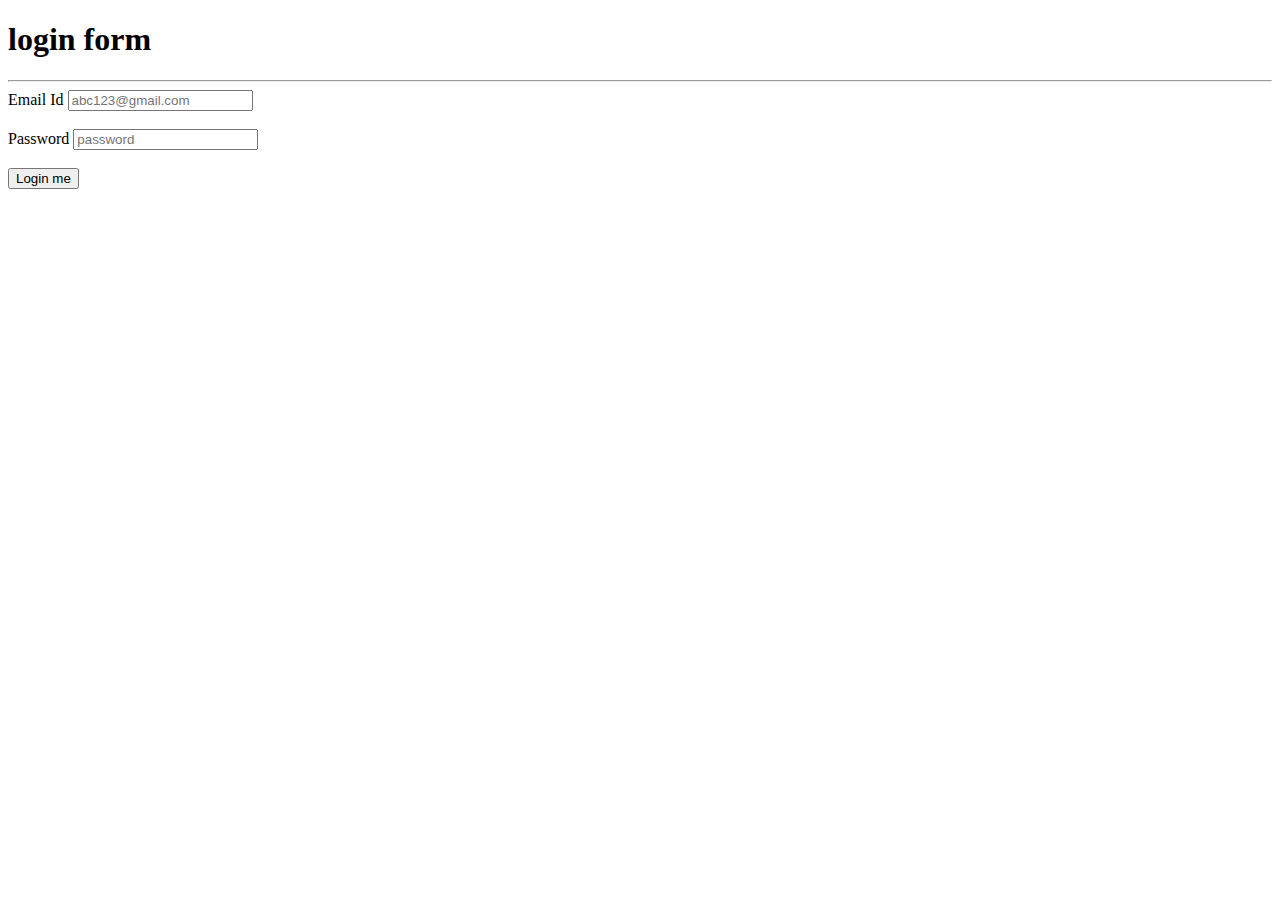
<file: index2.html>
<!DOCTYPE html>
<html lang="en">
<head>
    <meta charset="UTF-8">
    <meta name="viewport" content="width=device-width, initial-scale=1.0">
    <title>Sandip Kumar Pf</title>
</head>
<body>
   <h1>login form</h1>
   <hr>
   <form action="server.js">
        <div>
            <label for="email">Email Id</label>
            <input type="email" placeholder="abc123@gmail.com" id="email" required>
        </div>
        <br>
        <div>
            <label for="password">Password</label>
            <input type="password" placeholder="password">
        </div>
        <br>
           <button type="submit">Login me</button>
        
   </form>
</body>
</html>
</file>
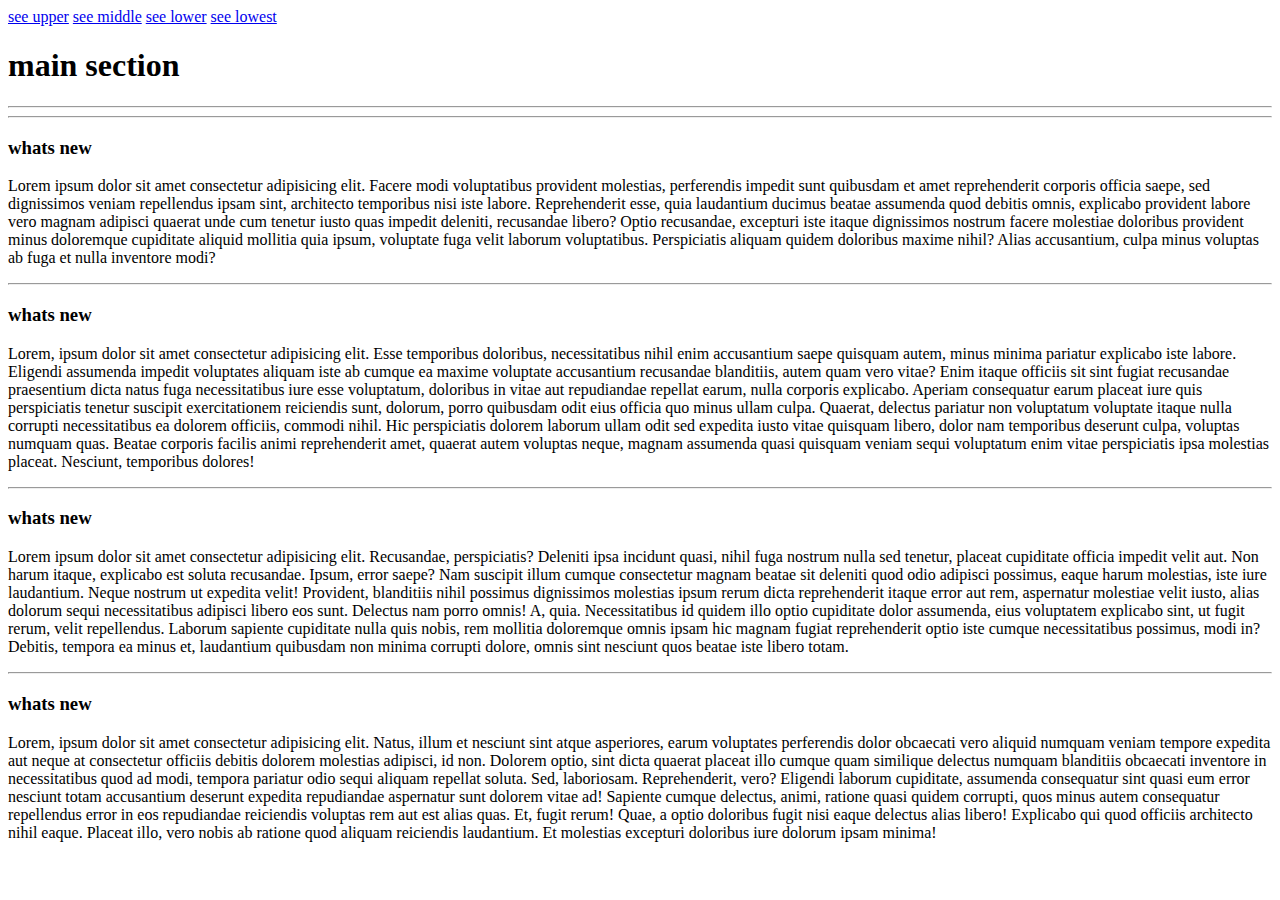
<file: index3.html>
<!DOCTYPE html>
<html lang="en">
<head>
    <meta charset="UTF-8">
    <meta name="viewport" content="width=device-width, initial-scale=1.0">
    <title>Document</title>
</head>
<body>
    <nav>
        <a href="upper">see upper</a>
        <a href="middle">see middle</a>
        <a href="lower">see lower</a>
        <a href="lowest">see lowest</a>
    </nav>
    <div>
        <h1>main section</h1>
        <hr>
        <hr>
        <section id="upper">
            <h3>whats new</h3>
            <p>Lorem ipsum dolor sit amet consectetur adipisicing elit. Facere modi voluptatibus provident molestias, perferendis impedit sunt quibusdam et amet reprehenderit corporis officia saepe, sed dignissimos veniam repellendus ipsam sint, architecto temporibus nisi iste labore. Reprehenderit esse, quia laudantium ducimus beatae assumenda quod debitis omnis, explicabo provident labore vero magnam adipisci quaerat unde cum tenetur iusto quas impedit deleniti, recusandae libero? Optio recusandae, excepturi iste itaque dignissimos nostrum facere molestiae doloribus provident minus doloremque cupiditate aliquid mollitia quia ipsum, voluptate fuga velit laborum voluptatibus. Perspiciatis aliquam quidem doloribus maxime nihil? Alias accusantium, culpa minus voluptas ab fuga et nulla inventore modi?</p>
        </section>
        <hr>
        <section id="middle">
            <h3>whats new</h3>
            <p>Lorem, ipsum dolor sit amet consectetur adipisicing elit. Esse temporibus doloribus, necessitatibus nihil enim accusantium saepe quisquam autem, minus minima pariatur explicabo iste labore. Eligendi assumenda impedit voluptates aliquam iste ab cumque ea maxime voluptate accusantium recusandae blanditiis, autem quam vero vitae? Enim itaque officiis sit sint fugiat recusandae praesentium dicta natus fuga necessitatibus iure esse voluptatum, doloribus in vitae aut repudiandae repellat earum, nulla corporis explicabo. Aperiam consequatur earum placeat iure quis perspiciatis tenetur suscipit exercitationem reiciendis sunt, dolorum, porro quibusdam odit eius officia quo minus ullam culpa. Quaerat, delectus pariatur non voluptatum voluptate itaque nulla corrupti necessitatibus ea dolorem officiis, commodi nihil. Hic perspiciatis dolorem laborum ullam odit sed expedita iusto vitae quisquam libero, dolor nam temporibus deserunt culpa, voluptas numquam quas. Beatae corporis facilis animi reprehenderit amet, quaerat autem voluptas neque, magnam assumenda quasi quisquam veniam sequi voluptatum enim vitae perspiciatis ipsa molestias placeat. Nesciunt, temporibus dolores!</p>
        </section>
        <hr>
        <section id="lower">
            <h3>whats new</h3>
            <p>Lorem ipsum dolor sit amet consectetur adipisicing elit. Recusandae, perspiciatis? Deleniti ipsa incidunt quasi, nihil fuga nostrum nulla sed tenetur, placeat cupiditate officia impedit velit aut. Non harum itaque, explicabo est soluta recusandae. Ipsum, error saepe? Nam suscipit illum cumque consectetur magnam beatae sit deleniti quod odio adipisci possimus, eaque harum molestias, iste iure laudantium. Neque nostrum ut expedita velit! Provident, blanditiis nihil possimus dignissimos molestias ipsum rerum dicta reprehenderit itaque error aut rem, aspernatur molestiae velit iusto, alias dolorum sequi necessitatibus adipisci libero eos sunt. Delectus nam porro omnis! A, quia. Necessitatibus id quidem illo optio cupiditate dolor assumenda, eius voluptatem explicabo sint, ut fugit rerum, velit repellendus. Laborum sapiente cupiditate nulla quis nobis, rem mollitia doloremque omnis ipsam hic magnam fugiat reprehenderit optio iste cumque necessitatibus possimus, modi in? Debitis, tempora ea minus et, laudantium quibusdam non minima corrupti dolore, omnis sint nesciunt quos beatae iste libero totam.</p>
        </section>
        <hr>
        <section id="lowest">
            <h3>whats new</h3>
            <p>Lorem, ipsum dolor sit amet consectetur adipisicing elit. Natus, illum et nesciunt sint atque asperiores, earum voluptates perferendis dolor obcaecati vero aliquid numquam veniam tempore expedita aut neque at consectetur officiis debitis dolorem molestias adipisci, id non. Dolorem optio, sint dicta quaerat placeat illo cumque quam similique delectus numquam blanditiis obcaecati inventore in necessitatibus quod ad modi, tempora pariatur odio sequi aliquam repellat soluta. Sed, laboriosam. Reprehenderit, vero? Eligendi laborum cupiditate, assumenda consequatur sint quasi eum error nesciunt totam accusantium deserunt expedita repudiandae aspernatur sunt dolorem vitae ad! Sapiente cumque delectus, animi, ratione quasi quidem corrupti, quos minus autem consequatur repellendus error in eos repudiandae reiciendis voluptas rem aut est alias quas. Et, fugit rerum! Quae, a optio doloribus fugit nisi eaque delectus alias libero! Explicabo qui quod officiis architecto nihil eaque. Placeat illo, vero nobis ab ratione quod aliquam reiciendis laudantium. Et molestias excepturi doloribus iure dolorum ipsam minima!
            </p>
        </section>
    </div>
</body>
</html>
</file>
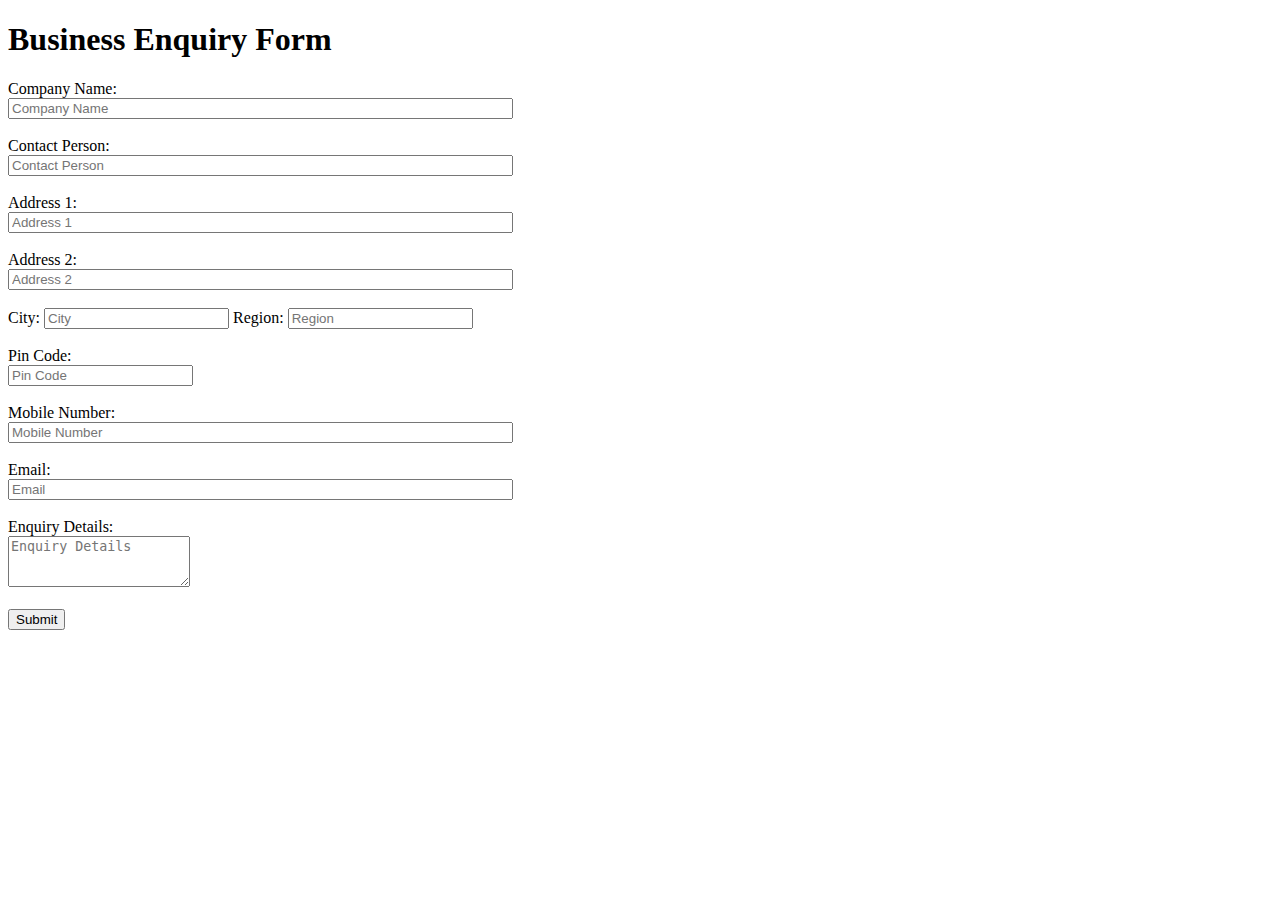
<file: register.html>
<!DOCTYPE html>
<html lang="en">
<head>
    <meta charset="UTF-8">
    <meta name="viewport" content="width=device-width, initial-scale=1.0">
    <title>Document</title>
</head>

   <body>
       <h1>Business Enquiry Form</h1>
   
       <form action="">
           <label for="name">Company Name:</label>
           <br>
           <input type="text" name="name" id="name" placeholder="Company Name" size="60px">
            <br><br>
           <label for="contact_person">Contact Person:</label>
           <br>
           <input type="text" name="contact_person" id="contact_person" placeholder="Contact Person" size="60px">
            <br><br>
           <label for="address_1">Address 1:</label>
           <br>
           <input type="text" name="address_1" id="address_1" placeholder="Address 1" size="60px">
            <br><br>
           <label for="address_2">Address 2:</label>
           <br>
           <input type="text" name="address_2" id="address_2" placeholder="Address 2" size="60px">
            <br><br>
           <label for="City">City:</label>
           
           <input type="text" name="city" id="City" placeholder="City">
           
           <label for="region">Region:</label>
          
           <input type="text" name="region" id="region" placeholder="Region">
            <br><br>
           <label for="pin_code">Pin Code:</label>
           <br>
           <input type="number" name="pin_code" id="pin_code" placeholder="Pin Code" size="600">
            <br><br>
           <label for="mobile_number">Mobile Number:</label>
           <br>
           <input type="tel" name="mobile_number" id="mobile_number" placeholder="Mobile Number" size="60px">
            <br><br>
           <label for="email">Email:</label>
           <br>
           <input type="email" name="email" id="email" placeholder="Email" size="60px">
            <br><br>
           <label for="enquiry_details">Enquiry Details:</label>
           <br>
           <textarea name="enquiry_details" id="enquiry_details" placeholder="Enquiry Details" rows="3" cols=""></textarea>
            <br><br>
           <input type="submit" value="Submit" class="submit">
       </form>
   </body>
   
</html>
</file>
